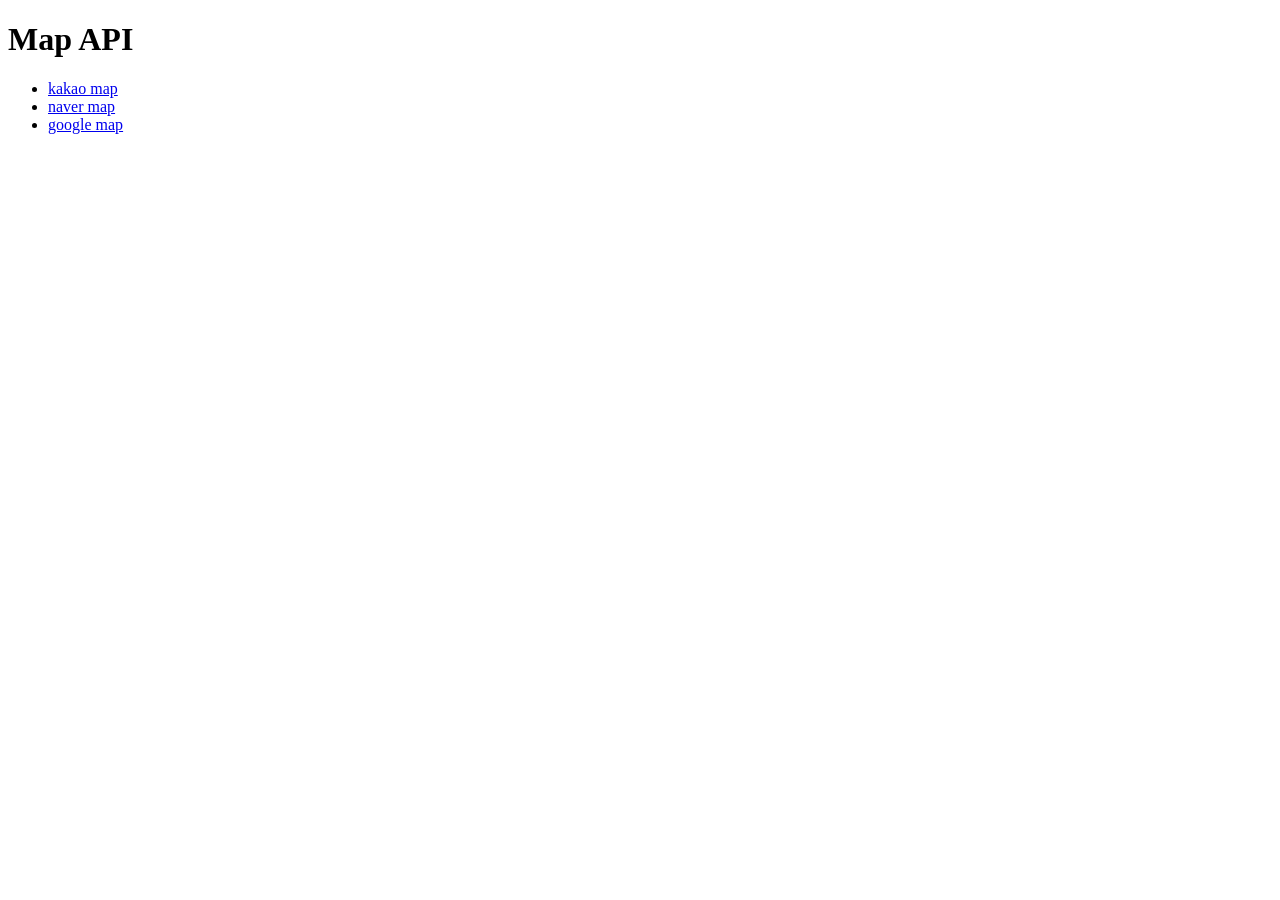
<file: index.html>
<!doctype html>
<html lang="en">
  <head>
    <meta charset="UTF-8" />
    <meta name="viewport" content="width=device-width, initial-scale=1.0" />
    <title>Map API</title>
  </head>
  <body>
    <h1>Map API</h1>
    <ul>
      <li><a href="kakao/index.html">kakao map</a></li>
      <li><a href="naver/index.html">naver map</a></li>
      <li><a href="google/index.html">google map</a></li>
    </ul>
  </body>
</html>
</file>
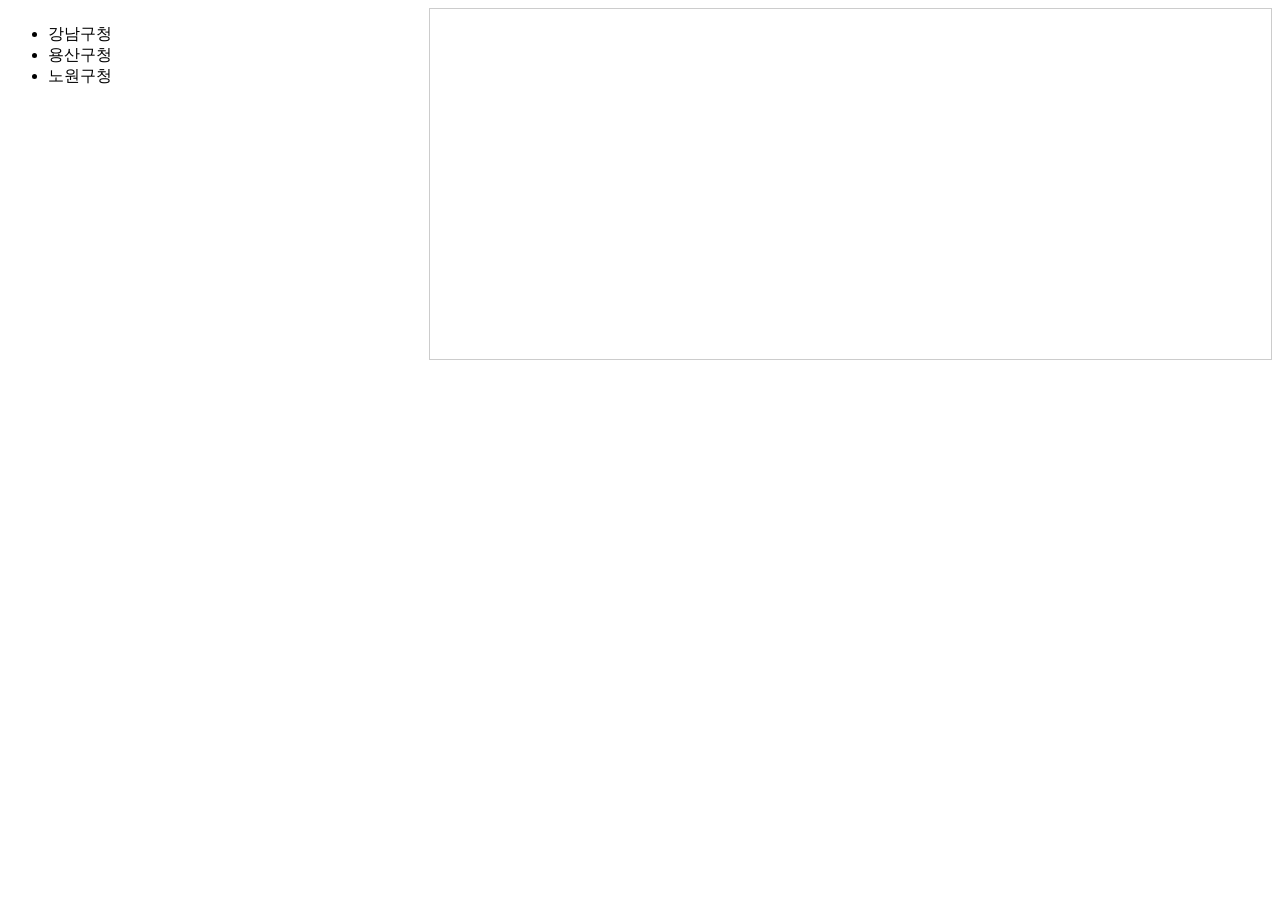
<file: kakao/index.html>
<html>
  <head>
    <meta charset="utf-8" />
    <title>지도 생성하기</title>
    <style>
      .map {
        height: 350px;
        border: 1px solid #ccc;
      }
      .infoWindow {
        border: 1px solid #ccc;
        padding: 20px 40px;
        box-shadow: 2px 2px 5px rgba(0, 0, 0, 0.15);
      }
      .wrapper {
        display: grid;
        grid-template-columns: 1fr 2fr;
      }
    </style>
  </head>
  <body>
    <div class="wrapper">
      <ul class="location">
        <li data-lat="37.5175066" data-lng="127.0473753">강남구청</li>
        <li data-lat="37.5323264" data-lng="126.9907031">용산구청</li>
        <li data-lat="37.6540782" data-lng="127.0566045">노원구청</li>
      </ul>
      <div id="map" class="map"></div>
    </div>

    <script
      type="text/javascript" src="//dapi.kakao.com/v2/maps/sdk.js?appkey=f34ef2b83ce38bf1bd12e7fd6ab18e7f"
    ></script>
    <script>
      const locations = document.querySelectorAll(".location li");
      /*
        메뉴를 클릭하면 할일
          변수명 lat, lng, title에 클릭한 그 요소의 값을 할당
          함수 myMap 실행
      */
      locations.forEach(location => {
        location.addEventListener("click", () => {
          // let lat = location.getAttribute('data-lat');
          let lat = location.dataset.lat;
          let lng = location.dataset.lng;
          let title = location.innerText;
          myMap(lat, lng, title);
        });
      });

      function myMap(lat, lng, title) {
        var mapContainer = document.getElementById("map"), // 지도를 표시할 div
          mapOption = {
            center: new kakao.maps.LatLng(lat, lng), // 지도의 중심좌표
            level: 5, // 지도의 확대 레벨
          };

        // 지도를 표시할 div와  지도 옵션으로  지도를 생성합니다
        var map = new kakao.maps.Map(mapContainer, mapOption);

        var iwContent = `
          <div class="infoWindow">
            <h2>${title}</h2>         
          </div>`,
          // 인포윈도우에 표출될 내용으로 HTML 문자열이나 document element가 가능합니다
          iwPosition = new kakao.maps.LatLng(lat, lng), //인포윈도우 표시 위치입니다
          iwRemoveable = true; // removeable 속성을 ture 로 설정하면 인포윈도우를 닫을 수 있는 x버튼이 표시됩니다

        // 인포윈도우를 생성하고 지도에 표시합니다
        var infowindow = new kakao.maps.InfoWindow({
          map: map, // 인포윈도우가 표시될 지도
          position: iwPosition,
          content: iwContent,
          removable: iwRemoveable,
        });
      }

      myMap(37.5175066, 127.0473753, "강남구청");
    </script>
  </body>
</html>
</file>
